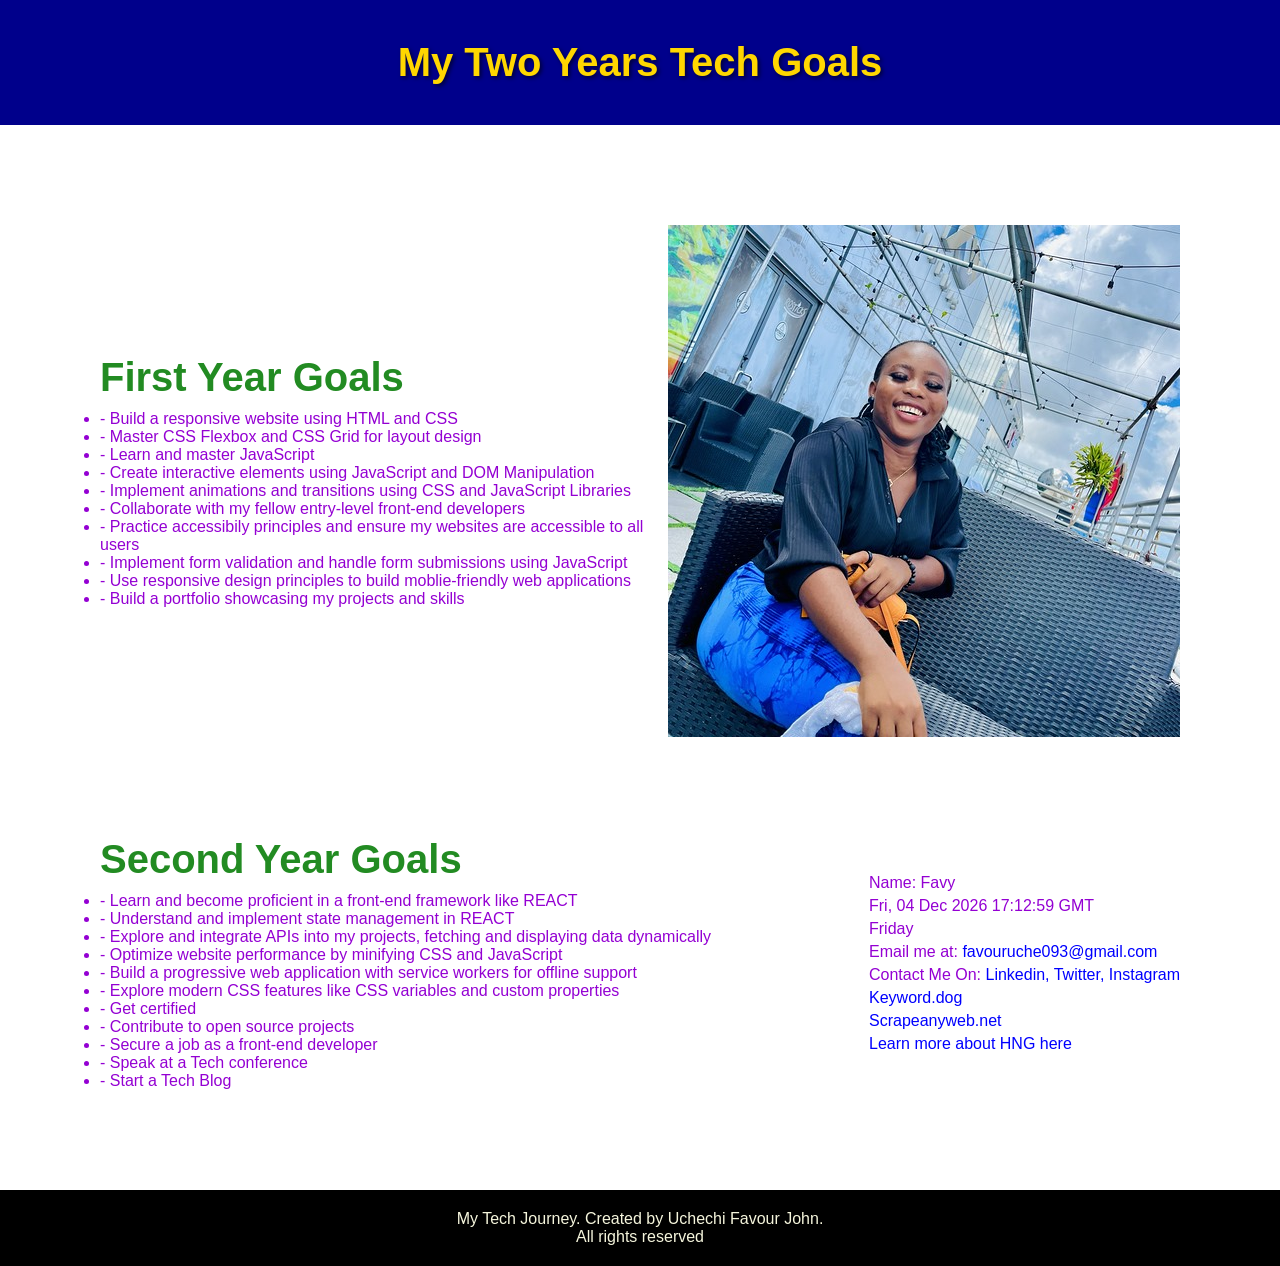
<file: index.html>
<!DOCTYPE html>
<html lang="en">
  <head>
    <meta charset="UTF-8" />
    <meta name="viewport" content="width=device-width, initial-scale=1.0" />
    <title>My Tech Goals</title>
    <link rel="stylesheet" href="style.css" />
    <script src="index.js" defer></script>
  </head>
  <body>
    <header>
      <h1>My Two Years Tech Goals</h1>
    </header>
    <main>
      <section class="section-one">
        <div class="content-container">
          <ul>
            <h3>First Year Goals</h3>
            <li>- Build a responsive website using HTML and CSS</li>
            <li>- Master CSS Flexbox and CSS Grid for layout design</li>
            <li>- Learn and master JavaScript</li>
            <li>
              - Create interactive elements using JavaScript and DOM
              Manipulation
            </li>
            <li>
              - Implement animations and transitions using CSS and JavaScript
              Libraries
            </li>
            <li>
              - Collaborate with my fellow entry-level front-end developers
            </li>
            <li>
              - Practice accessibily principles and ensure my websites are
              accessible to all users
            </li>
            <li>
              - Implement form validation and handle form submissions using
              JavaScript
            </li>
            <li>
              - Use responsive design principles to build moblie-friendly web
              applications
            </li>
            <li>- Build a portfolio showcasing my projects and skills</li>
          </ul>
          <img
            data-testid="slackProfilePicture"
            src="slack_img.jpg"
            alt=""
            class="image-container"
          />
        </div>
      </section>

      <section class="section-two">
        <div class="content-container">
          <ul>
            <h3>Second Year Goals</h3>
            <li>
              - Learn and become proficient in a front-end framework like REACT
            </li>
            <li>- Understand and implement state management in REACT</li>
            <li>
              - Explore and integrate APIs into my projects, fetching and
              displaying data dynamically
            </li>
            <li>
              - Optimize website performance by minifying CSS and JavaScript
            </li>
            <li>
              - Build a progressive web application with service workers for
              offline support
            </li>
            <li>
              - Explore modern CSS features like CSS variables and custom
              properties
            </li>
            <li>- Get certified</li>
            <li>- Contribute to open source projects</li>
            <li>- Secure a job as a front-end developer</li>
            <li>- Speak at a Tech conference</li>
            <li>- Start a Tech Blog</li>
          </ul>
          <div class="column">
            <p data-testid="slackDisplayName">Name: Favy</p>
            <p data-testid="currentTimeUTC">Current Time</p>
            <p data-testid="currentDay">Current Day</p>
           <p data-testid="slackEmail">Email me at: <a href="mailto:favouruche093@gmail.com">favouruche093@gmail.com</a></p>
           <p>Contact Me On: <a href="https://www.linkedin.com/in/uchechi-john-02312b18a">Linkedin,</a>
            <a href="https://twitter.com/FavyUche21">Twitter,</a> <a href="https://instagram.com/rare_pearl93">Instagram</a></p>
            <a data-testid="keywordLink" href="https://keyword.dog/">Keyword.dog</a>
            <a data-testid="scrapeanywebLink" href="https://scrapeanyweb.site/">Scrapeanyweb.net</a>
             <a data-testid="hngLink" href="https://hng.tech/learn">Learn more about HNG here</a>
          </div>
        </div>
      </section>
    </main>
    <footer>
      <p>My Tech Journey. Created by Uchechi Favour John.</p>
      <p>All rights reserved</p>
    </footer>
  </body>
</html>
</file>
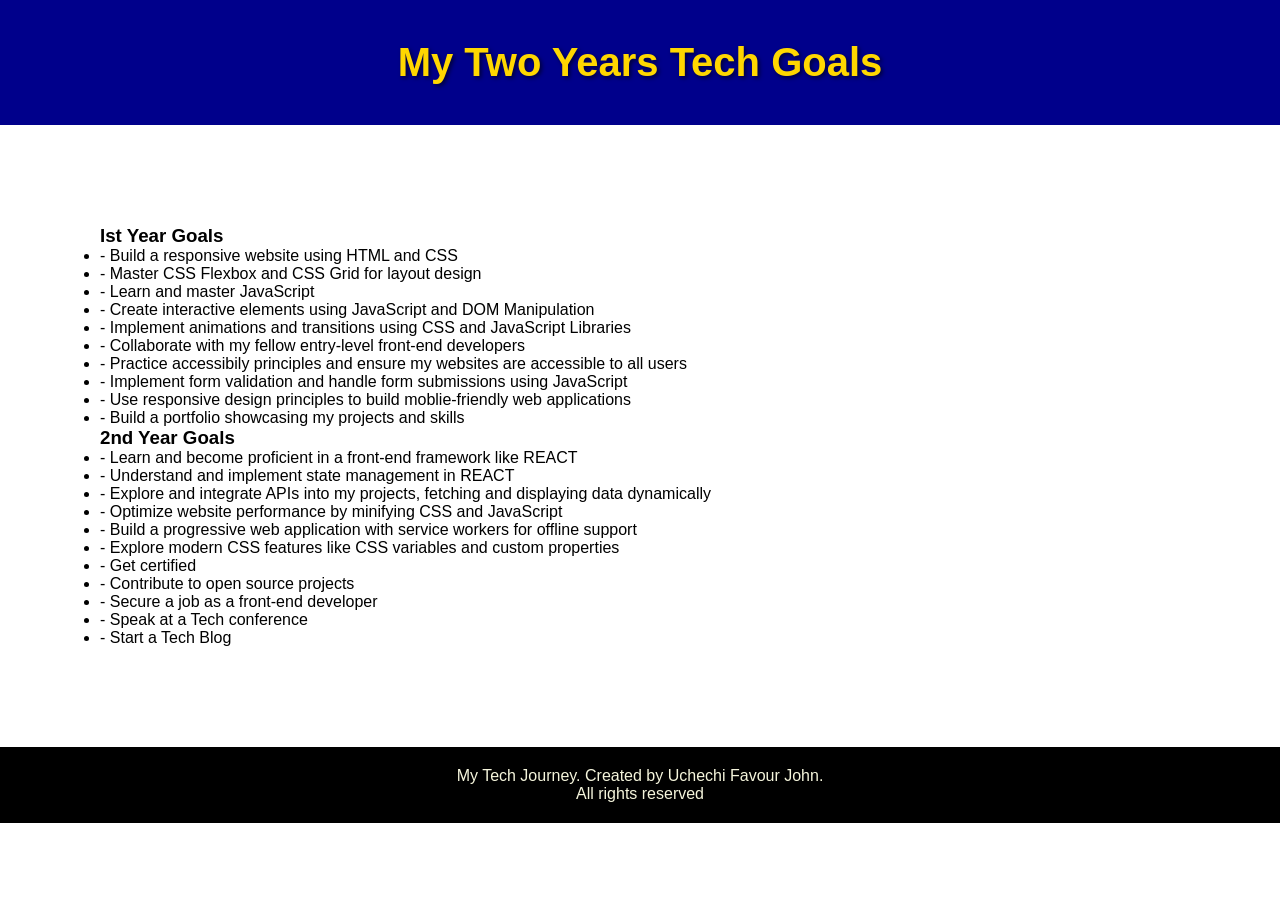
<file: goals.html>
<!DOCTYPE html>
<html lang="en">
<head>
    <meta charset="UTF-8">
    <meta name="viewport" content="width=device-width, initial-scale=1.0">
    <title>My Tech Goals</title>
    <link rel="stylesheet" href="style.css">
</head>
<body>
    <header>
        <h1 data-testid="title">My Two Years Tech Goals</h1>
    </header>
        <main>
            <section class="section one" data-testid="Ist-Year-goals">
                <h3>Ist Year Goals</h3>
                <ul>
                    <li>- Build a responsive website using HTML and CSS</li>
                    <LI>- Master CSS Flexbox and CSS Grid for layout design</LI>
                    <li>- Learn and master JavaScript</li>
                    <li>- Create interactive elements using JavaScript and DOM Manipulation</li>
                    <li>- Implement animations and transitions using CSS and JavaScript Libraries</li>
                    <li>- Collaborate with my fellow entry-level front-end developers</li>
                    <li>- Practice accessibily principles and ensure my websites are accessible to all users</li>
                    <li>- Implement form validation and handle form submissions using JavaScript</li>
                    <li>- Use responsive design principles to build moblie-friendly web applications</li>
                    <li>- Build a portfolio showcasing my projects and skills</li>
                </ul>
            </section>

            <section class="section two" data-testid="2nd-year-goals">
                <h3>2nd Year Goals</h3>
                <ul>
                    <li>- Learn and become proficient in a front-end framework like REACT</li>
                    <li>- Understand and implement state management in REACT</li>
                    <li>- Explore and integrate APIs into my projects, fetching and displaying data dynamically</li>
                    <li>- Optimize website performance by minifying CSS and JavaScript</li>
                    <li>- Build a progressive web application with service workers for offline support</li>
                    <li>- Explore modern CSS features like CSS variables and custom properties</li>
                    <li>- Get certified</li>
                    <li>- Contribute to open source projects</li>
                    <li>- Secure a job as a front-end developer</li>
                    <li>- Speak at a Tech conference</li>
                    <li>- Start a Tech Blog</li>
                </ul>
            </section>
        
        </main>
        <footer data-testid="footer">
            <p>My Tech Journey. Created by Uchechi Favour John.</p>
            <p>All rights reserved</p>

        </footer> 
</body>
</html>
</file>
<file: style.css>
* {
  margin: 0;
  padding: 0;
  box-sizing: border-box;
  
}

body {
  height: auto;
  display: flex;
  font-family: Arial, Helvetica, sans-serif;
  flex-direction: column;
  background-size: cover;
  background-position: center center;
  align-items: center;
  justify-content: space-between;
}

header {
  background-color: darkblue;
  padding: 20px;
  text-align: center;
  width: 100%;
  z-index: 1;
}

header h1 {
  margin: 20px;
  font-size: 2.5rem;
  font-weight: 800;
  margin-bottom: 20px;
  color: gold;
  text-shadow: 2px 2px 4px rgba(0, 0, 0, 0.6);
}

main {
  width: 100%;
  padding: 100px;
  z-index: 1;
}

.section-two {
  margin-top: 100px;
}

.content-container {
  display: flex;
  justify-content: space-between;
  align-items: center;
  width: 100%;
}

.content-container h3 {
  margin-bottom: 10px;
  font-size: 40px;
  color: forestgreen;
}

.content-container {
    color: darkviolet;
}

.image-container {
  max-width: 100%;
  height: auto;
}

.column {
    display: flex;
    flex-direction: column;
    gap: 5px;
}

.column a {
    text-decoration: none;
    color: blue;
}

.column a:hover {
    text-decoration: underline;
}

footer {
  background: black;
  text-align: center;
  padding: 20px;
  width: 100%;
  z-index: 1;
}

footer p {
  margin: 0;
  font: 200;
  color: beige;
}

@media (max-width: 768px) {
  body {
    padding: 0 10px;
    overflow-x: hidden;
  }

  main {
    padding: 20px;
  }

  .content-container {
    align-items: flex-start;
    flex-direction: column;
    padding-bottom: 15px;
  }

  .image-container {
    width: 100%;
  }

  .content-container h3 {
    font-size: 1.5rem;
  }

  .section-two{
    margin-bottom: 20px;
    margin-top: 50px;
  }
    
  .column {
    gap: 10px;
    width: 100%;
  }

  .column a {
    font-size: 0.9rem;
  }
}

@media (max-width: 480px) {
  header h1 {
    font-size: 1.5rem;
  }

  main {
    padding: 10px;
  }

  .content-container h3 {
    font-size: 1.2rem;
  }

  .column {
    gap: 5px;
  }

  .column a {
    font-size: 0.8rem;
  }
}
</file>
